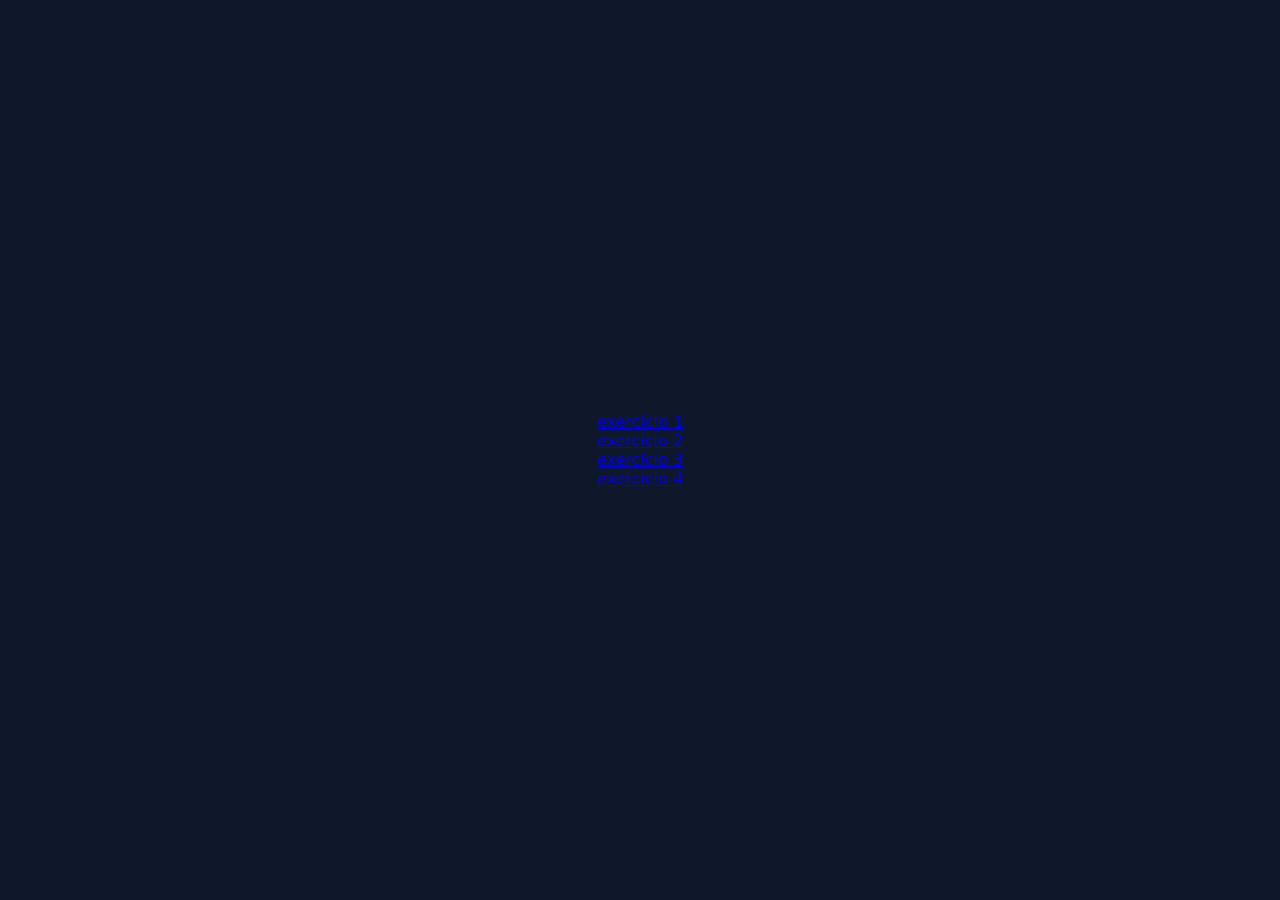
<file: index.html>
<!DOCTYPE html>
<html lang="en">
<head>
    <meta charset="UTF-8">
    <meta name="viewport" content="width=device-width, initial-scale=1.0">
    <title>Exercicos</title>
    <link rel="stylesheet" href="css/style.css">
</head>
<body>
    <main>
        <section class="container">
            <div class="card">
                <a href="./exemplo1.html">exercício 1</a>
            </div>
            <div class="card">
                <a href="./exemplo2.html">exercício 2</a>
            </div>
            <div class="card">
                <a href="./exemplo3.html">exercício 3</a>
            </div>
            <div class="card">
                <a href="exemplo4.html">exercício 4</a>
            </div>
        </section>
    </main>
</body>
</html>
</file>
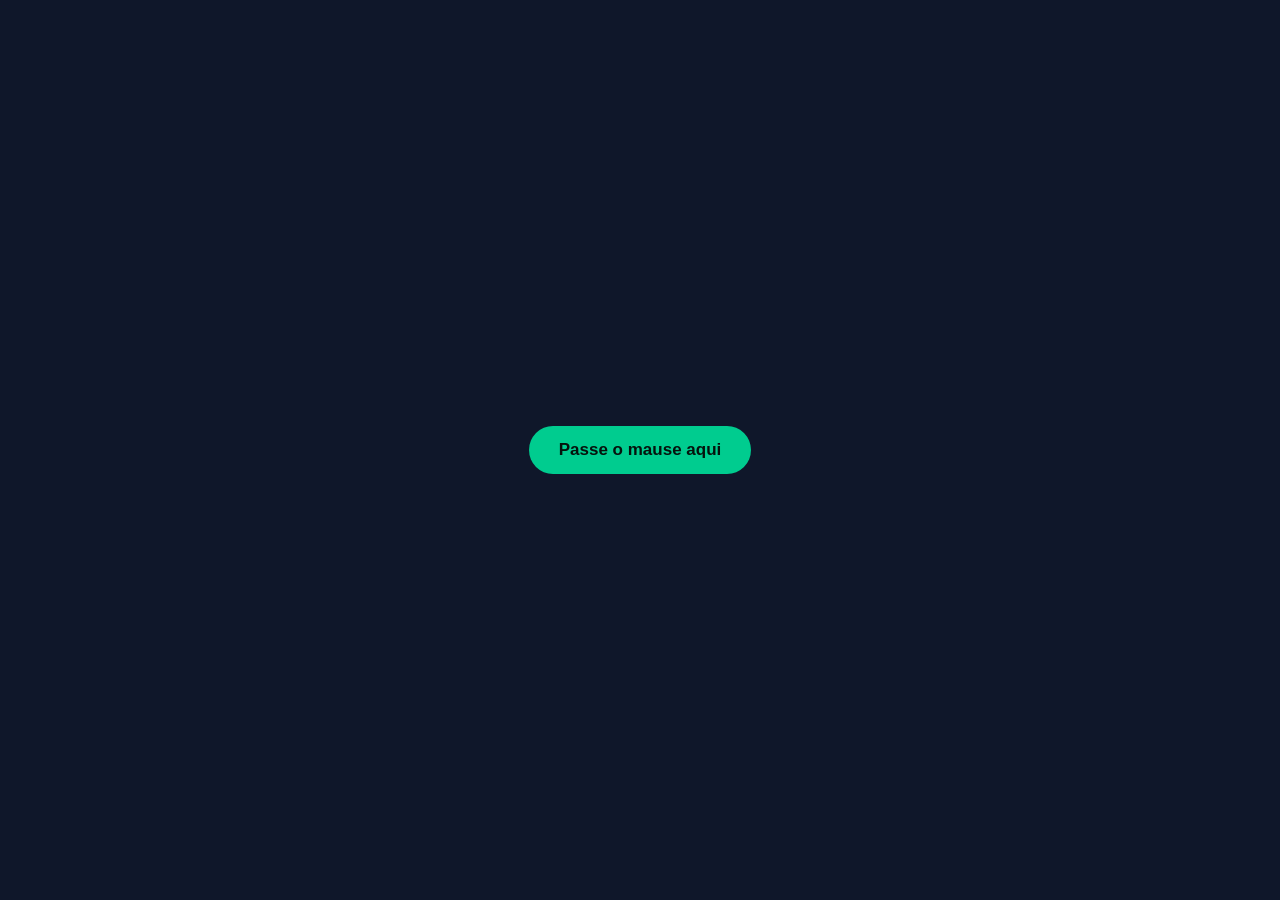
<file: exemplo1.html>
<!DOCTYPE html>
<html lang="en">
<head>
    <meta charset="UTF-8">
    <meta name="viewport" content="width=device-width, initial-scale=1.0">
    <title>Document</title>
    <link rel="stylesheet" href="css/exemolo1.css">
</head>
<body>
    <button class="botao">Passe o mause aqui</button>
</body>
</html>
</file>
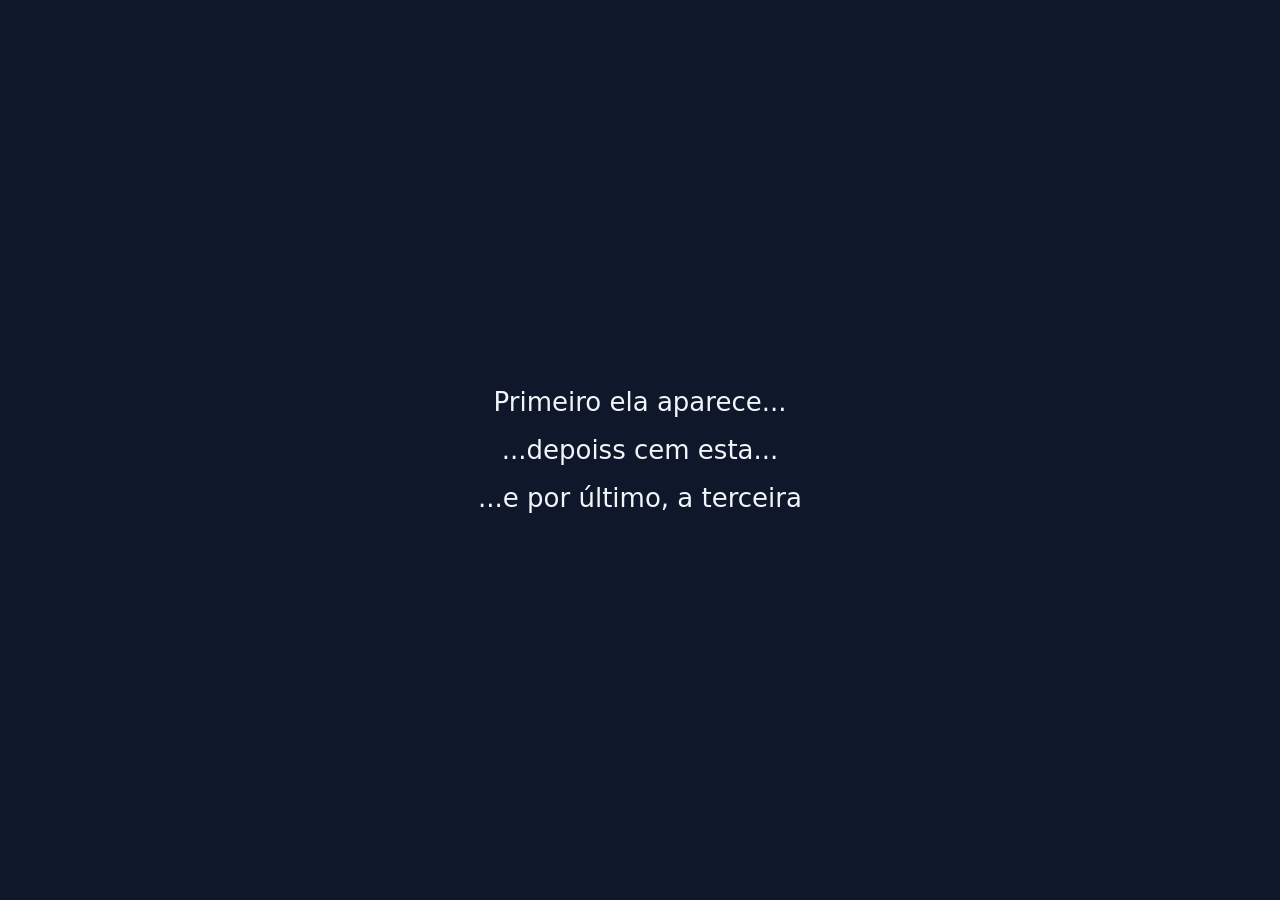
<file: exemplo4.html>
<!DOCTYPE html>
<html lang="en">
<head>
    <meta charset="UTF-8">
    <meta name="viewport" content="width=device-width, initial-scale=1.0">
    <title>Document</title>
    <link rel="stylesheet" href="css/exemplo4.css">
</head>

<body>
    <p class="frase">Primeiro ela aparece...</p>
    <p class="frase atraso-1">...depoiss cem esta...</p>
    <p class="frase atraso-2">...e por último, a terceira</p>
</body>
</html>
</file>
<file: css/style.css>
*{
    margin:0;
    padding: 0;
    box-sizing: border-box;
}


body{
    min-height: 100vh;
    display: flex;
    align-items: center;
    justify-content: center;
    background-color: #0f172a;
    font-family: system-ui, -apple-system, BlinkMacSystemFont, 'Segoe UI', Roboto, Oxygen, Ubuntu, Cantarell, 'Open Sans', 'Helvetica Neue', sans-serif;
}
</file>
<file: css/exemolo1.css>
*{
    margin: 0;
    padding: 0;
    box-sizing: border-box;
}

body{
    align-items: center;
    background-color: #0f172a;
    display: flex;
    justify-content: center;
    min-height: 100vh;
}

.botao{
    padding: 14px 30px;
    border: none;
    border-radius: 999px;
    background-color: #00cc8f;
    color: #05130d;
    font-size: 17px;
    font-weight: bold;
    cursor: pointer;

    /* LINHA MAGICA DO EXEMPLO:
    diga quais propriedades trasicionam, tmepo e a curvaz. */
    transition: transform 0.3s ease, /*Movimento suave */
                box-shadow 0.3s ease;/*brilho acompanhado*/
    
}

.botao:hover{
    transform: translateY(-4);
    box-shadow: 0 10px 22px rgba(0, 204, 143, 0.45);
}
</file>
<file: css/exemplo4.css>
*{
    margin:0;
    padding: 0;
    box-sizing: border-box;
}

body{
    min-height: 100vh;
    display: flex;
    flex-direction: column;
    align-items: center;
    justify-content: center;
    gap: 18px;
    background-color: #0f172a;
    font-family: system-ui, -apple-system, BlinkMacSystemFont, 'Segoe UI', Roboto, Oxygen, Ubuntu, Cantarell, 'Open Sans', 'Helvetica Neue', sans-serif;
}

@keyframes surgir {
    from{opacity: 0; 
         transform: translateY(24px);}
    to{opacity: 1; 
       transform: none;}
}

.frase{
    margin: 0;
    font-size: 26px;
    color: #f1f5f9;
    opacity: 0;
    animation: surgir 1s ease-out forwards;
}

.atraso-1{animation-delay: 0.3s;}
.atraso-2{animation-delay: 0.6s;}
</file>
